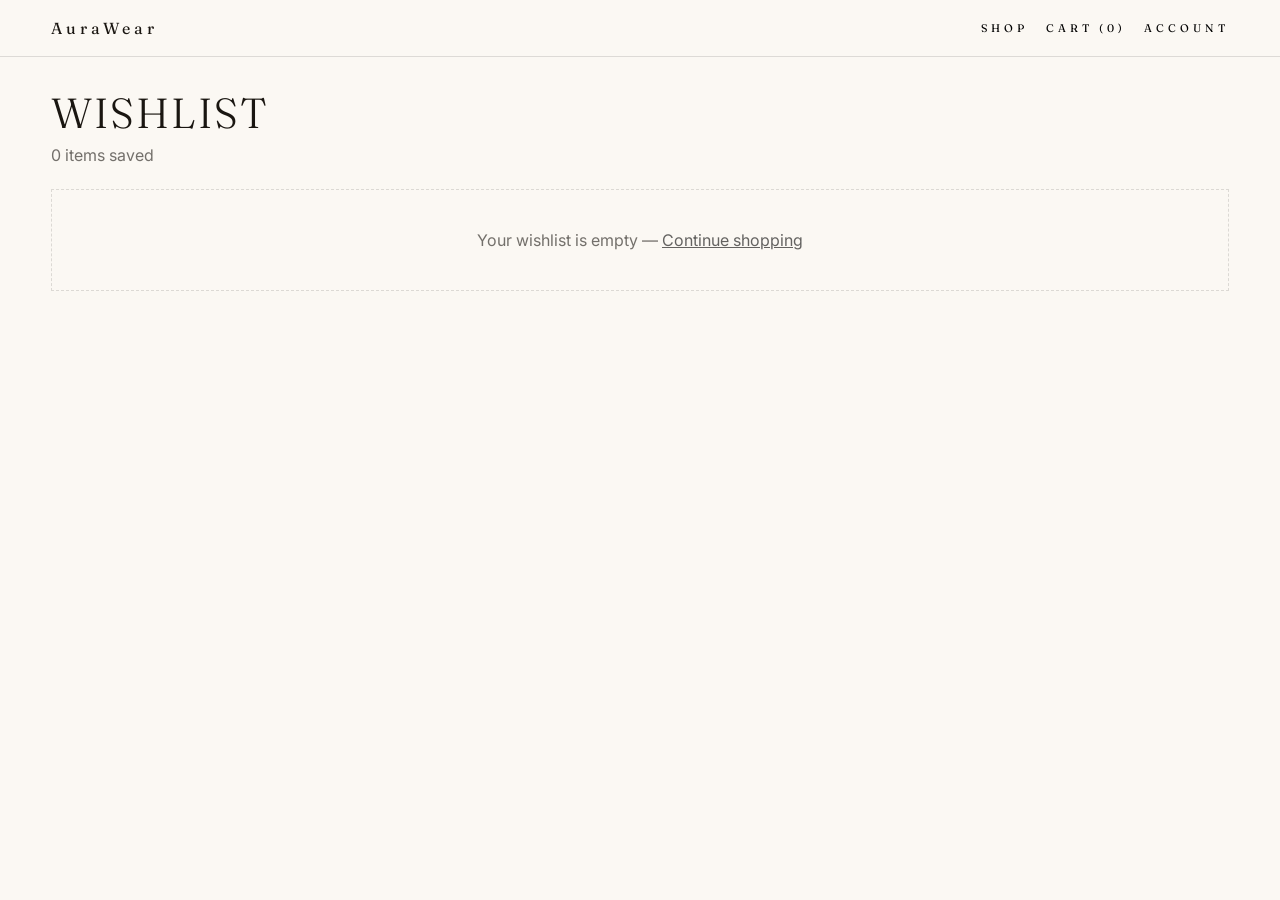
<file: templates/wishlist.html>
<!DOCTYPE html><html><head>
<meta charset="UTF-8"><meta name="viewport" content="width=device-width, initial-scale=1">
<title>Wishlist - AURAWEAR</title>
<link href="https://fonts.googleapis.com/css2?family=Fraunces:wght@300&family=Inter:wght@300;400&display=swap" rel="stylesheet">
<style>
*{box-sizing:border-box}
body{margin:0;background:#FBF8F3;font-family:Inter;color:#1A1611}
.nav{padding:18px 4vw;border-bottom:1px solid rgba(0,0,0,.12);display:flex;justify-content:space-between;font-family:Fraunces;letter-spacing:4px;position:sticky;top:0;background:#FBF8F3;z-index:20}
.wrap{padding:30px 4vw}
h1{font-family:Fraunces;font-size:42px;font-weight:300;margin:0;letter-spacing:2px}
.grid{display:grid;grid-template-columns:repeat(5, 1fr);gap:18px;margin-top:24px;align-items:stretch}
@media(max-width:1300px){.grid{grid-template-columns:repeat(4,1fr)}}
@media(max-width:900px){.grid{grid-template-columns:repeat(2,1fr)}}
@media(max-width:600px){.grid{grid-template-columns:1fr}}
.card{background:#fff;border:1px solid rgba(0,0,0,.10);display:flex;flex-direction:column;height:100%;overflow:hidden}
.img-wrap{width:100%;aspect-ratio:3/4;overflow:hidden;background:#EEE9DF}
.img-wrap img{width:100%;height:100%;object-fit:cover;object-position:top center;display:block}
.info{padding:14px;display:flex;flex-direction:column;flex:1}
.name{font-family:Fraunces;font-size:15px;line-height:1.25;height:38px;display:-webkit-box;-webkit-line-clamp:2;-webkit-box-orient:vertical;overflow:hidden}
.price{margin-top:8px;font-weight:500;font-size:14px}
.btn{width:100%;border:1px solid #1A1611;background:#fff;padding:11px;font-size:10px;letter-spacing:2px;cursor:pointer;margin-top:8px}
.btn.black{background:#1A1611;color:#fff;margin-top:auto}
.btn.black:first-of-type{margin-top:14px}
.empty{border:1px dashed rgba(0,0,0,.2);padding:40px;text-align:center;opacity:.6;grid-column:1/-1}
#cartOverlay{position:fixed;inset:0;background:rgba(0,0,0,.35);z-index:99;display:none}
#cartOverlay.open{display:block}
#cartDrawer{position:fixed;top:0;right:0;width:380px;max-width:92vw;height:100%;background:#FBF8F3;border-left:1px solid rgba(0,0,0,.12);z-index:100;transform:translateX(100%);transition:.4s;display:flex;flex-direction:column}
#cartDrawer.open{transform:translateX(0)}
.cart-head{padding:18px;display:flex;justify-content:space-between;border-bottom:1px solid rgba(0,0,0,.12);font-family:Fraunces;letter-spacing:2px}
.cart-body{flex:1;overflow-y:auto;padding:14px}
.cart-item{display:flex;gap:12px;margin-bottom:14px}
.cart-item img{width:72px;height:90px;object-fit:cover;background:#eee}
.cart-name{font-family:Fraunces;font-size:14px;line-height:1.2}
.cart-meta{font-size:12px;opacity:.7;margin-top:2px}
.cart-qty{display:flex;gap:6px;align-items:center;margin-top:6px}
.cart-qty button{width:28px;height:28px;border:1px solid rgba(0,0,0,.2);background:#fff;cursor:pointer}
.remove{font-size:9px!important;width:auto!important;padding:0 10px}
.cart-foot{border-top:1px solid rgba(0,0,0,.12);padding:18px}
.cart-total{display:flex;justify-content:space-between;margin-bottom:14px;font-size:12px;letter-spacing:2px}
.btn-gold{display:block;background:#C9A86A;color:#000;padding:14px;text-align:center;text-decoration:none;font-size:10px;letter-spacing:2px;font-weight:600}
#toast{position:fixed;bottom:28px;left:50%;transform:translateX(-50%) translateY(100px);background:#1A1611;color:#fff;padding:14px 22px;font-size:11px;letter-spacing:2px;opacity:0;transition:all .4s;z-index:9999}
#toast.show{transform:translateX(-50%) translateY(0);opacity:1}
</style>
</head><body>
<div class="nav">
  <span style="cursor:pointer" onclick="location.href='/'">AuraWear</span>
  <div style="display:flex;gap:18px;align-items:center">
    <a href="/" style="text-decoration:none;color:#000;font-size:11px">SHOP</a>
    <a href="javascript:void(0)" onclick="openCart()" style="text-decoration:none;color:#000;font-size:11px">CART (<span id="cartCount">0</span>)</a>
    <a href="/profile.html" style="text-decoration:none;color:#000;font-size:11px">ACCOUNT</a>
  </div>
</div>

<div class="wrap">
<h1>WISHLIST</h1>
<p style="opacity:.6;margin-top:6px"><span id="count">0</span> items saved</p>
<div id="grid" class="grid"></div>
</div>

<div id="cartOverlay" onclick="closeCart()"></div>
<div id="cartDrawer">
  <div class="cart-head"><span>CART (<span id="cartCountDrawer">0</span>)</span><button onclick="closeCart()" style="background:none;border:1px solid rgba(0,0,0,.2);width:32px;height:32px;cursor:pointer">✕</button></div>
  <div id="cartBody" class="cart-body"></div>
  <div class="cart-foot"><div class="cart-total"><span>SUBTOTAL</span><span id="cartSubtotal">$0</span></div><a href="/checkout.html" class="btn-gold">CHECKOUT</a></div>
</div>

<div id="toast">ADDED TO CART</div>

<script>
function wishKey(){
  const email = localStorage.getItem('aurawear_email');
  return email ? 'aurawear_wishlist_' + email : 'aurawear_wishlist';
}
function cartKey(){
  const email = localStorage.getItem('aurawear_email');
  return email ? 'aurawear_cart_' + email : 'aurawear_cart';
}
function getWish(){return JSON.parse(localStorage.getItem(wishKey())||'[]')}
function saveWish(w){localStorage.setItem(wishKey(),JSON.stringify(w))}
function getCart(){return JSON.parse(localStorage.getItem(cartKey())||'[]')}
function saveCart(c){localStorage.setItem(cartKey(),JSON.stringify(c));renderCart();}

function renderCart(){
  const cart=getCart(); const wish=getWish();
  const count=cart.reduce((s,i)=>s+(i.qty||1),0);
  const sub=cart.reduce((s,i)=>s+(i.price||0)*(i.qty||1),0);
  document.getElementById('cartCount').innerText=count;
  document.getElementById('cartCountDrawer').innerText=count;
  document.getElementById('cartSubtotal').innerText='$'+sub;
  document.getElementById('count').innerText=wish.length;
  document.getElementById('cartBody').innerHTML=cart.length?cart.map((it,idx)=>`
    <div class="cart-item">
      <img src="${it.image_path}">
      <div>
        <div class="cart-name">${it.name.replace(/\*\*/g,'')}</div>
        <div class="cart-meta">$${it.price} × ${it.qty}</div>
        <div class="cart-qty">
          <button onclick="updateQty(${idx},-1)">—</button><span>${it.qty}</span><button onclick="updateQty(${idx},1)">+</button>
          <button onclick="removeItem(${idx})" class="remove">REMOVE</button>
        </div>
      </div>
    </div>`).join(''):'<p style="padding:20px;opacity:.5">Your archive is empty</p>';
}
function updateQty(i,d){let c=getCart();c[i].qty=(c[i].qty||1)+d;if(c[i].qty<=0)c.splice(i,1);saveCart(c)}
function removeItem(i){let c=getCart();c.splice(i,1);saveCart(c)}
function openCart(){document.getElementById('cartDrawer').classList.add('open');document.getElementById('cartOverlay').classList.add('open')}
function closeCart(){document.getElementById('cartDrawer').classList.remove('open');document.getElementById('cartOverlay').classList.remove('open')}

function render(){
  const wish=getWish(); renderCart();
  const g=document.getElementById('grid');
  if(!wish.length){g.innerHTML='<div class="empty">Your wishlist is empty — <a href="/" style="color:#000">Continue shopping</a></div>';return;}
  g.innerHTML=wish.map((p,idx)=>{
    const img=(p.image_path||p.image||'');
    const pJson=encodeURIComponent(JSON.stringify(p));
    return `<div class="card">
      <div class="img-wrap"><img src="${img}"></div>
      <div class="info"><div class="name">${p.name||''}</div><div class="price">$${p.price}</div>
      <button class="btn black" onclick="addToCart('${pJson}')">ADD TO CART</button>
      <button class="btn" onclick="removeWish(${idx})">REMOVE</button></div></div>`;
  }).join('');
}
function removeWish(i){let w=getWish();w.splice(i,1);saveWish(w);render();}

function addToCart(encoded){
  const token = localStorage.getItem('aurawear_token');
  if(!token){
    localStorage.setItem('aurawear_redirect_after_login', '/wishlist.html');
    location.href = '/login.html';
    return;
  }
  const p=JSON.parse(decodeURIComponent(encoded));
  let c=getCart();
  let ex=c.find(x=> (x._id===p._id||x.id===p.id||x.name===p.name));
  if(ex) ex.qty++;
  else c.push({_id:p._id||p.id,id:p._id||p.id,name:p.name,price:p.price,image_path:p.image_path||p.image,qty:1});
  saveCart(c);
  const t=document.getElementById('toast'); 
  t.classList.add('show'); 
  setTimeout(()=>t.classList.remove('show'),2000);
}
render();
</script>
</body></html>
</file>
